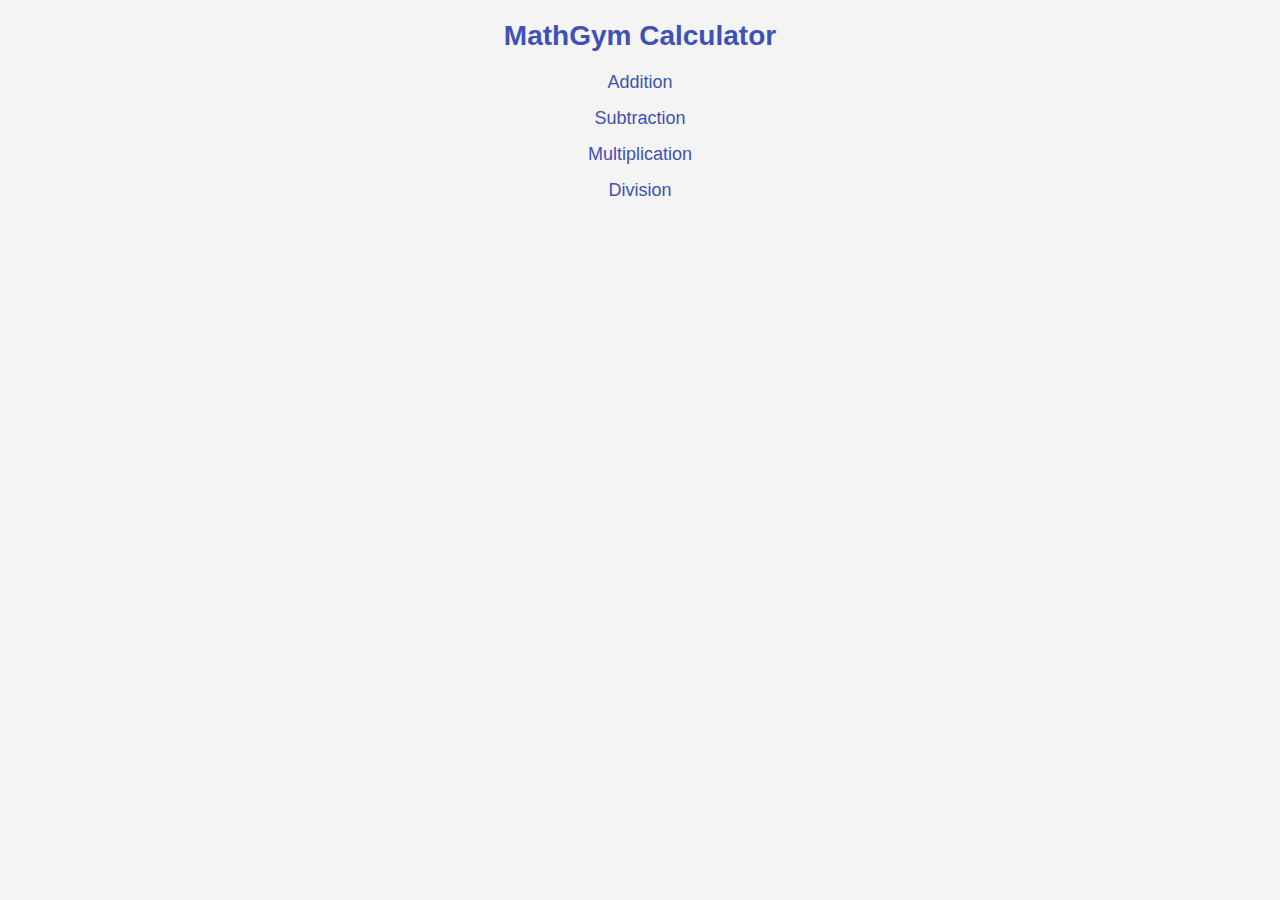
<file: index.html>
<!DOCTYPE html>
<html>
<head>
  <title>MathGym Calculator</title>
  <link rel="stylesheet" href="style.css">
</head>
<link rel="stylesheet" href="style.css">
<body>
  <h1>MathGym Calculator</h1>
  <ul>
    <li><a href="addition.html">Addition</a></li>
    <li><a href="subtraction.html">Subtraction</a></li>
    <li><a href="multiplication.html">Multiplication</a></li>
    <li><a href="division.html">Division</a></li>
  </ul>
</body>
</html>
</file>
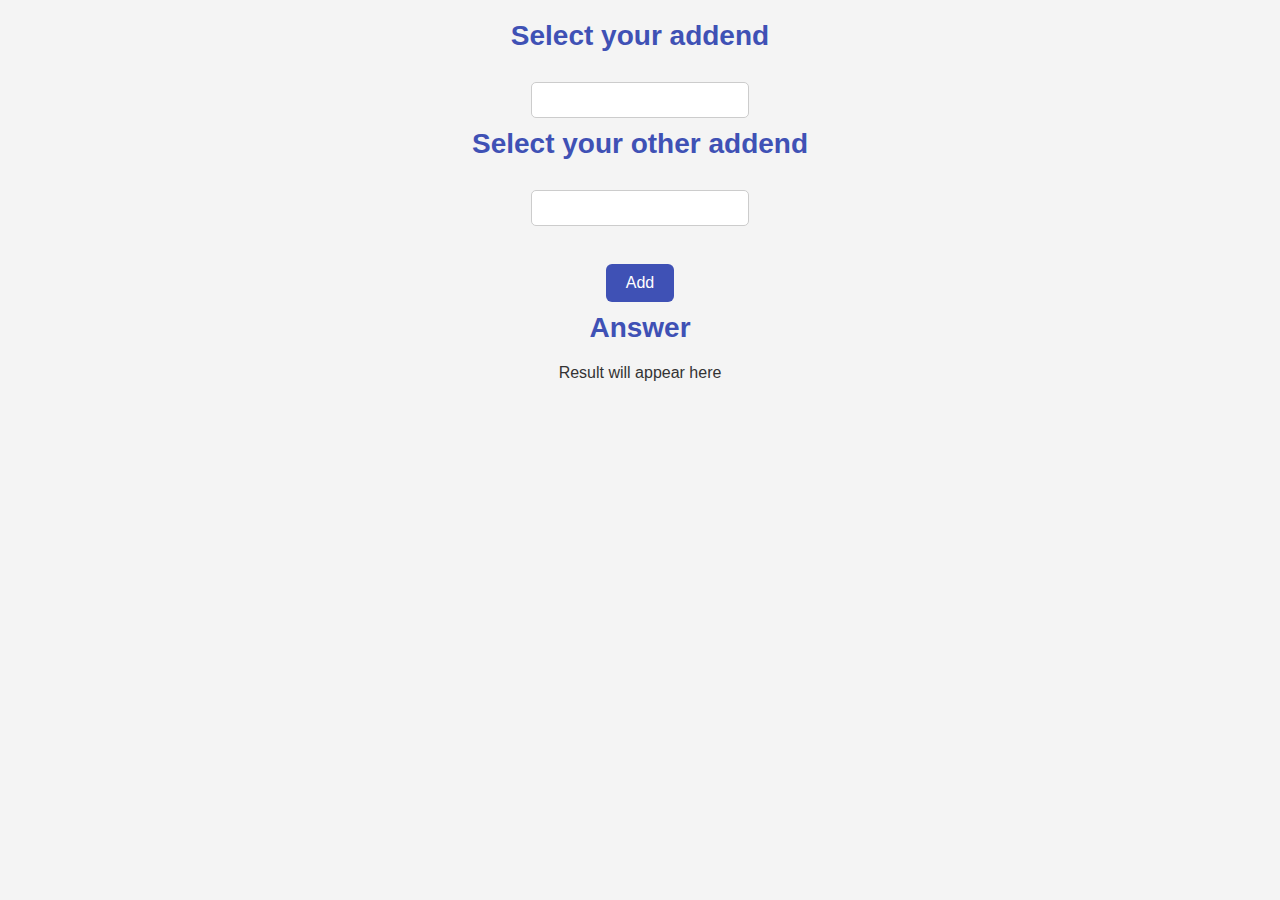
<file: addition.html>
<!DOCTYPE html>
<html>
<head>
    <title>Addition</title>
</head>
<link rel="stylesheet" href="style.css">

<body>
    <h1>Select your addend</h1>
    <input type="number" id="num1">

    <h1>Select your other addend</h1>
    <input type="number" id="num2">

    <br><br>
    <button onclick="addNumbers()">Add</button>

    <h1>Answer</h1>
    <p id="result">Result will appear here</p>

    <script>
        function addNumbers() {
            // Get values from input fields
            var a = parseFloat(document.getElementById("num1").value);
            var b = parseFloat(document.getElementById("num2").value);

            // Check for valid input
            if (isNaN(a) || isNaN(b)) {
                document.getElementById("result").innerText = "Please enter both numbers.";
            } else {
                // Add numbers and show result
                var sum = a + b;
                document.getElementById("result").innerText = sum;
            }
        }
    </script>
</body>
</html>
</file>
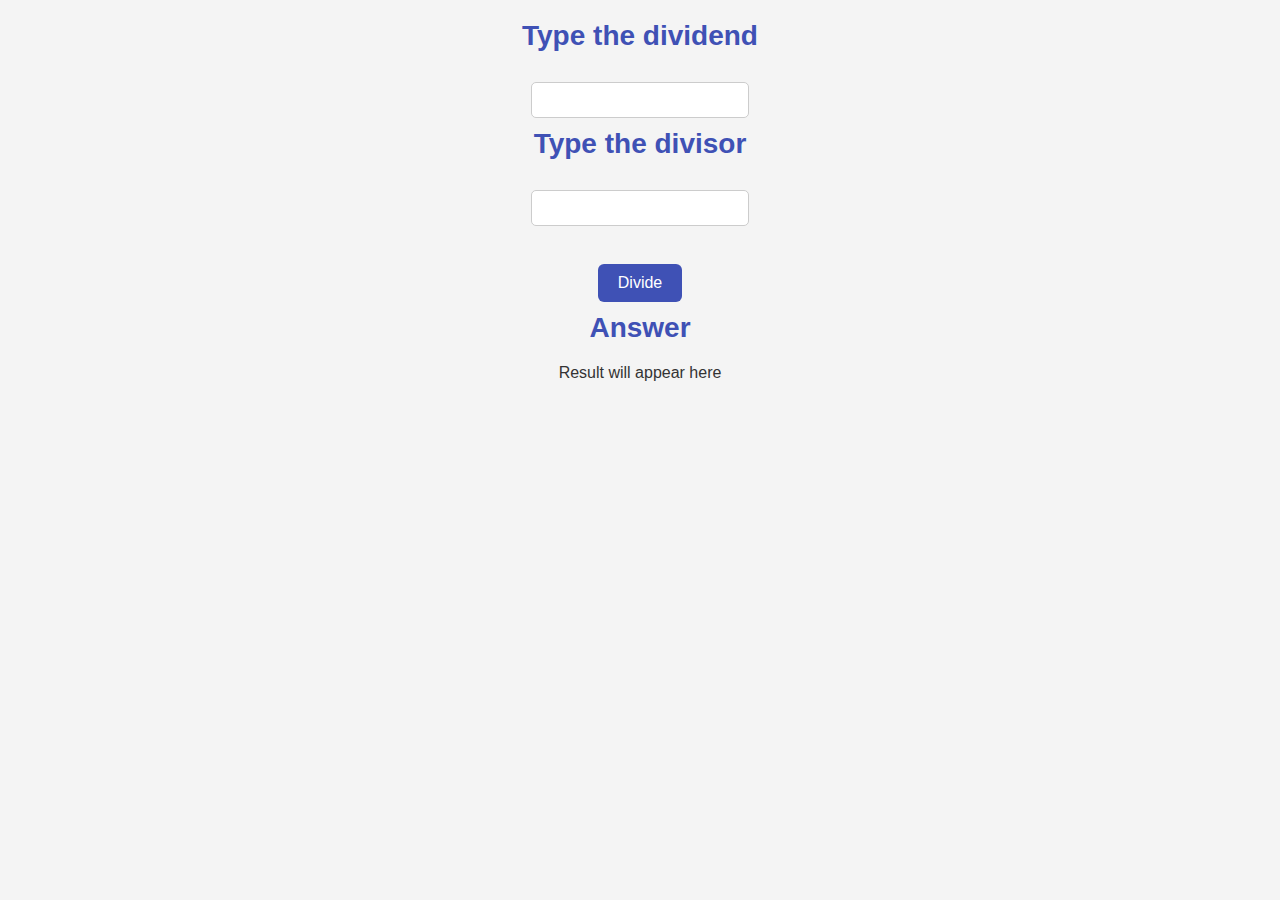
<file: division.html>
<!DOCTYPE html>
<html>
<head>
    <title>Division</title>
</head>
<link rel="stylesheet" href="style.css">

<body>
    <h1>Type the dividend</h1>
    <input type="number" id="num1">

    <h1>Type the divisor</h1>
    <input type="number" id="num2">

    <br><br>
    <button onclick="divideNumbers()">Divide</button>

    <h1>Answer</h1>
    <p id="result">Result will appear here</p>

    <script>
        function divideNumbers() {
            var a = parseFloat(document.getElementById("num1").value);
            var b = parseFloat(document.getElementById("num2").value);

            if (isNaN(a) || isNaN(b)) {
                document.getElementById("result").innerText = "Please enter both numbers.";
            } else if (b === 0) {
                document.getElementById("result").innerText = "Cannot divide by zero.";
            } else {
                var result = a / b;
                document.getElementById("result").innerText = result;
            }
        }
    </script>
</body>
</html>
</file>
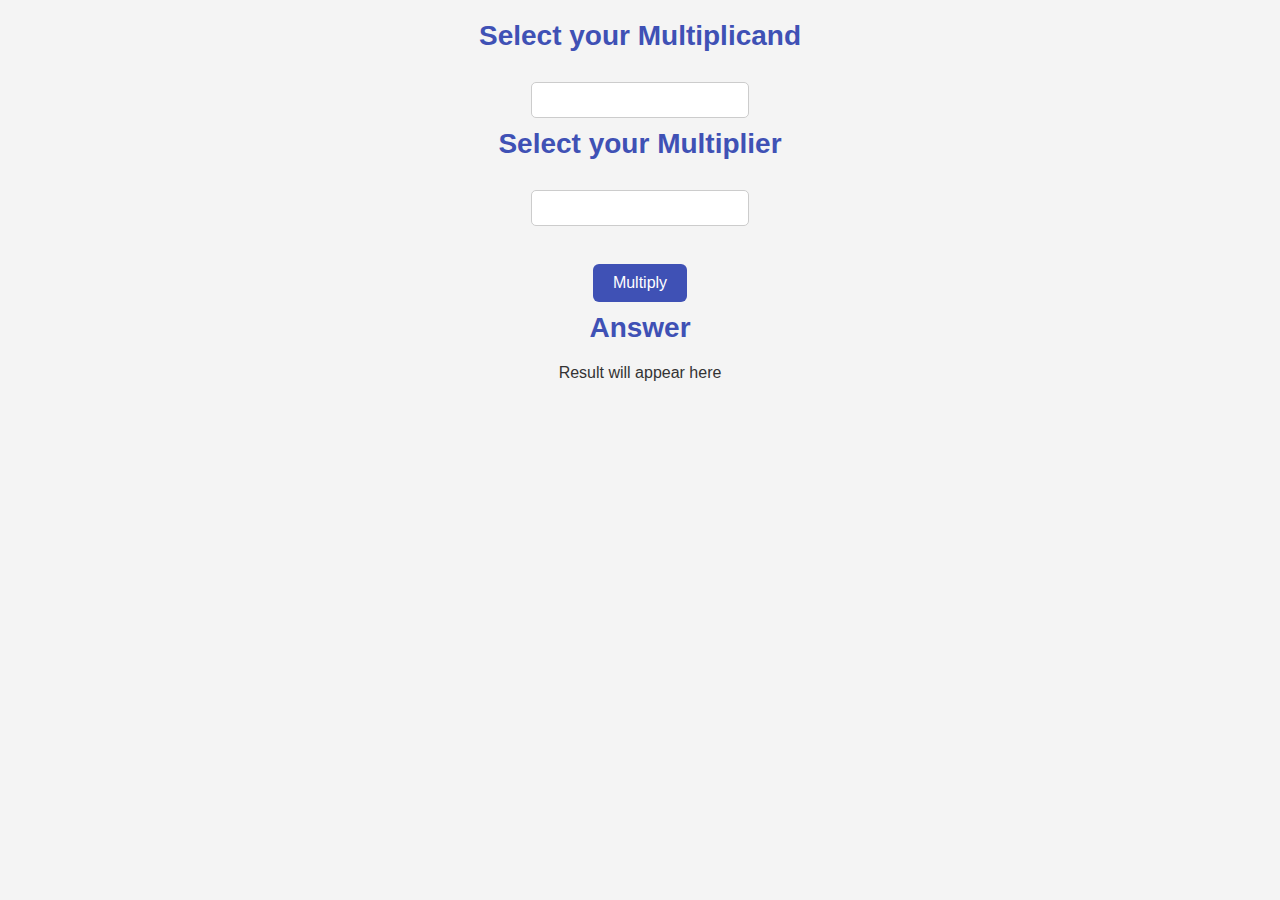
<file: multiplication.html>
<!DOCTYPE html>
<html>
<head>
    <title>Multiplication</title>
</head>
<link rel="stylesheet" href="style.css">

<body>
    <h1>Select your Multiplicand</h1>
    <input type="number" id="num1">

    <h1>Select your Multiplier</h1>
    <input type="number" id="num2">

    <br><br>
    <button onclick="MultiplyNumbers()">Multiply</button>

    <h1>Answer</h1>
    <p id="result">Result will appear here</p>

    <script>
        function MultiplyNumbers() {
            // Get values from input fields
            var a = parseFloat(document.getElementById("num1").value);
            var b = parseFloat(document.getElementById("num2").value);

            // Check for valid input
            if (isNaN(a) || isNaN(b)) {
                document.getElementById("result").innerText = "Please enter both numbers.";
            } else {
                // Add numbers and show result
                var sum = a * b;
                document.getElementById("result").innerText = sum;
            }
        }
    </script>
</body>
</html>
</file>
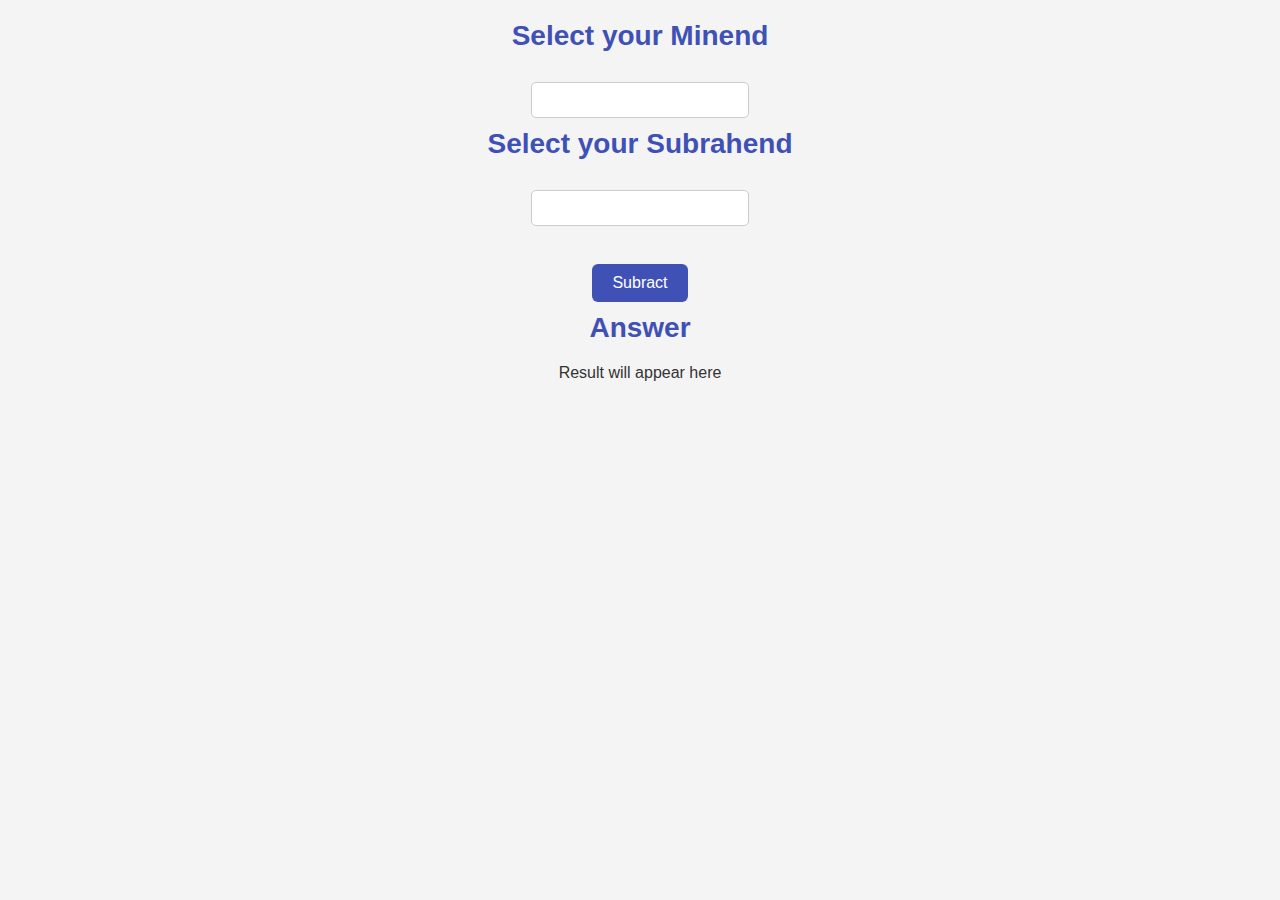
<file: subraction.html>
<!DOCTYPE html>
<html>
<head>
    <title>Subraction</title>
</head>
<link rel="stylesheet" href="style.css">

<body>
    <h1>Select your Minend</h1>
    <input type="number" id="num1">

    <h1>Select your Subrahend</h1>
    <input type="number" id="num2">

    <br><br>
    <button onclick="SubractNumbers()">Subract</button>

    <h1>Answer</h1>
    <p id="result">Result will appear here</p>

    <script>
        function SubractNumbers() {
            // Get values from input fields
            var a = parseFloat(document.getElementById("num1").value);
            var b = parseFloat(document.getElementById("num2").value);

            // Check for valid input
            if (isNaN(a) || isNaN(b)) {
                document.getElementById("result").innerText = "Please enter both numbers.";
            } else {
                // Add numbers and show result
                var sum = a - b;
                document.getElementById("result").innerText = sum;
            }
        }
    </script>
</body>
</html>
</file>
<file: style.css>
/* Reset default styles */
body, h1, h2, h3, ul, li, p {
  margin: 0;
  padding: 0;
  font-family: Arial, sans-serif;
}

/* Page background and center content */
body {
  background-color: #f4f4f4;
  color: #333;
  padding: 20px;
  text-align: center;
}

/* Title styles */
h1 {
  font-size: 28px;
  margin-bottom: 20px;
  color: #3f51b5;
}

/* Button styles */
button, input[type="submit"] {
  padding: 10px 20px;
  margin: 10px;
  background-color: #3f51b5;
  color: white;
  border: none;
  border-radius: 6px;
  font-size: 16px;
  cursor: pointer;
}

button:hover {
  background-color: #2c387e;
}

/* Input box styles */
input[type="number"], input[type="text"] {
  padding: 8px;
  width: 200px;
  margin: 10px;
  font-size: 16px;
  border: 1px solid #ccc;
  border-radius: 5px;
}

/* Answer section */
.answer {
  font-size: 20px;
  color: #006400;
  margin-top: 20px;
  font-weight: bold;
}

/* Link style for home page */
a {
  text-decoration: none;
  color: #3f51b5;
  font-size: 18px;
}

a:hover {
  text-decoration: underline;
}

/* List of links (home page) */
ul {
  list-style-type: none;
  padding: 0;
}

ul li {
  margin: 15px 0;
}
</file>
